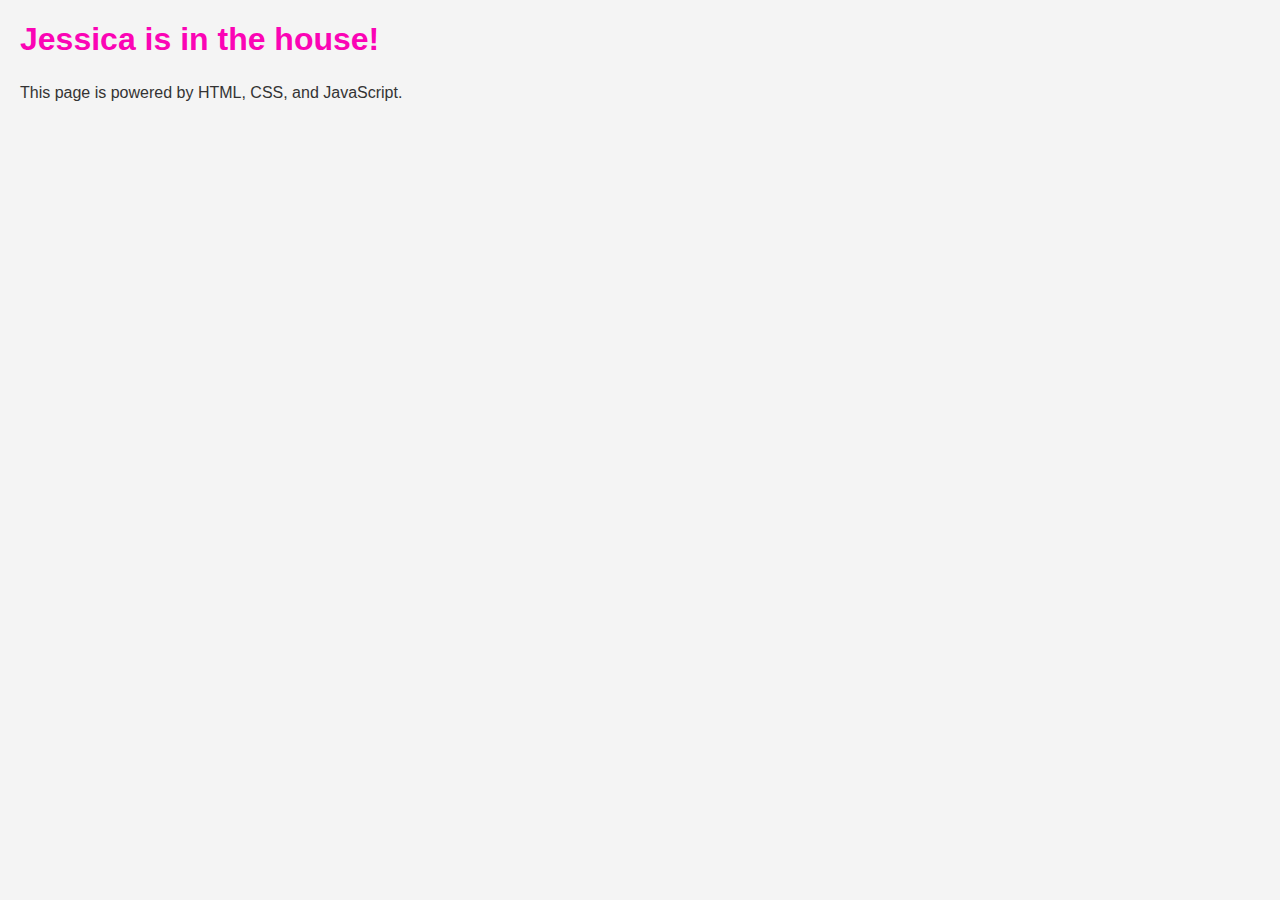
<file: w1/index.html>
<!DOCTYPE html>
<html lang="en">
<head>
    <meta charset="UTF-8">
    <meta name="viewport" content="width=device-width, initial-scale=1.0">
    <link rel="stylesheet" href="style.css">
   <script src="app.js"></script> 
    <title>Week 2.1</title>
</head>
<body>
  <h1>Jessica is in the house!</h1>
  <p>This page is powered by HTML, CSS, and JavaScript.</p>
</body>
</html>
</file>
<file: w1/style.css>
body {
    font-family: Arial, sans-serif;
    margin: 20px;
    background-color: #f4f4f4; /* A light grey background */
    color: #333;
}

h1 {
    color: #fb04b5;
}

p {
    line-height: 1.6;
}
/* The .container class is defined but not strictly needed for this minimal HTML, but it's good practice to keep it consistent for future expansion. */
.container {
   max-width: 800px;
   margin: 0 auto; /* Center the content */
   padding: 15px;
   background-color: #ffffff;
   box-shadow: 0 2px 5px rgba(0,0,0,0.1);
   border-radius: 8px;
}
</file>
